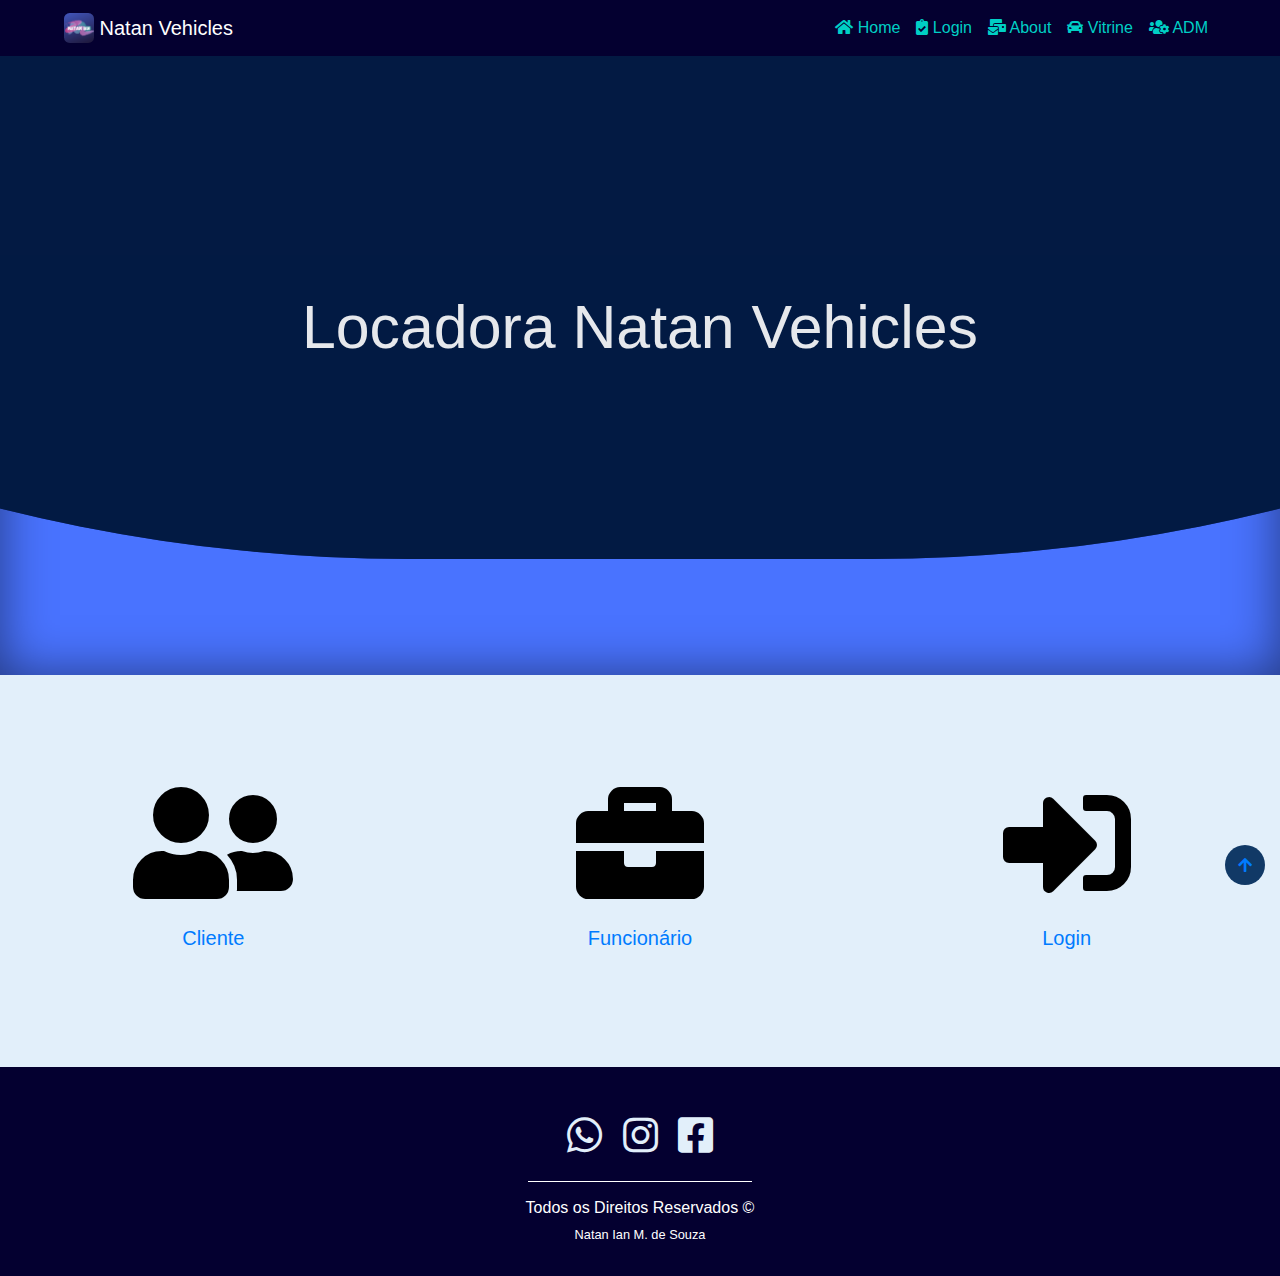
<file: index.html>
<!DOCTYPE html>
<html lang="en">

<head>
    <meta charset="UTF-8">
    <meta http-equiv="X-UA-Compatible" content="IE=edge">
    <meta name="viewport" content="width=device-width, initial-scale=1.0">
    <link rel="stylesheet" href="css/bootstrap.css">
    <link rel="stylesheet" href="libs/icons/css/all.css">
    <link rel="stylesheet" href="css/style.css">
    <title>Locadora</title>
</head>

<body>

    <nav class="navbar navbar-expand-lg navbar-dark bg-menu bg-dark fixed-top">
        <a href="index.html" class="navbar-brand text-white ml-5" id="nome"><img id="logo" src="imagens/Logo_natan_ian_azul.png" width="30" height="30" class="d-inline-block align-top "> Natan Vehicles</a>
        <button class="navbar-toggler" data-target="#my-nav" data-toggle="collapse" aria-controls="my-nav" aria-expanded="false" aria-label="Toggle navigation">
            <span class="navbar-toggler-icon"></span>
        </button>

        <div id="my-nav" class="collapse navbar-collapse mr-5">
            <ul class="navbar-nav ml-auto ">
                <li class="nav-item active">
                    <a class="nav-link bg-link " href="index.html" id="li1"><i class="fas fa-home"></i> Home<span class="sr-only"></span></a>
                </li>
                <li class="nav-item active">
                    <a class="nav-link bg-link" href="Login" id="li2"><i class="fas fa-clipboard-check"></i> Login<span class="sr-only"></span></a>
                </li>
                <li class="nav-item active">
                    <a class="nav-link bg-link" href="About" id="li3"><i class="fas fa-mail-bulk"></i> About<span class="sr-only"></span></a>
                </li>
                <li class="nav-item active">
                    <a class="nav-link bg-link" href="vitrine.php" id="li3"><i class="fas fa-car"></i> Vitrine<span class="sr-only"></span></a>
                </li>
                <li class="nav-item active">
                    <a class="nav-link bg-link" href="adm.php" id="li3"><i class="fas fa-users-cog"></i> ADM<span class="sr-only"></span></a>
                </li>
            </ul>
        </div>

    </nav>

    <section class="hero">
        <div class="content">
            <h2> Locadora Natan Vehicles</h2>
        </div>
        <div class="waves"></div>
    </section>

    <div class="container-fluid">
        <div class="row justify-content-center mt-4">
            <div class="col-12 col-sm-6 col-md-4 mt-5 ">
                <a href="cliente_formulario.html">
                    <i class="fas fa-user-friends fa-8x" id="i1"></i>
                    <h5 class="text-center">Cliente</h5>
                </a>
            </div>
            <div class="col-12 col-sm-6 col-md-4 mt-5">
                <a href="func_formulario.html">
                    <i class="fas fa-briefcase fa-8x" id="i2"></i>
                    <h5 class="text-center">Funcionário</h5>
                </a>
            </div>
            <div class="col-12 col-sm-6 col-md-4 mt-5">
                <a href="Login" class="li2">
                    <i class="fas fa-sign-in-alt fa-8x" id="i3"></i>
                    <h5 class="text-center">Login</h5>
                </a>
            </div>
        </div><br><br>
    </div>


    <div class="modal fade" id="modal-info" role="dialog" aria-labelledby="information" aria-hidden="true">
        <div class="modal-dialog modal-dialog-centered modal-lg" role="document">
            <div class="modal-content">
                <div class="modal-header">
                    <h2 class="modal-title">Título da Modal</h2> <br><br>
                    <button type="button" class="close" data-dismiss="modal" aria-label="Fechar">
                        <span aria-hidden="true">&times;</span>
                    </button>
                </div>
                <div class="modal-body">
                    <p>Lorem ipsum dolor sit amet consectetur adipisicing elit. Natus voluptates temporibus at deleniti nam dolorem voluptatem perspiciatis nostrum ipsa iusto? Perspiciatis vel deserunt error dolores reiciendis cumque necessitatibus? Modi,
                        molestias?
                    </p>
                </div>
                <div class="modal-footer">
                    <button type="button" class="btn btn-dark" data-dismiss="modal">Fechar</button>
                </div>
            </div>

        </div>
    </div>

    <div class="container-fluid bg-rodape">
        <div class="row justify-content-center mt-5">
            <div class="col-12 col-sm-12 col-md-12 mt-5 mb-2 text-center">
                <a href="https://api.whatsapp.com/send?phone=5514996553882" target="about_blank"><i class="fab fa-whatsapp mr-2 ml-2" id="iroda1"></i></i></a>
                <a href="https://www.instagram.com/natan_iansouza/" target="about_blank"><i class="fab fa-instagram mr-2 ml-2" id="iroda2"></i></a>
                <a href="https://www.facebook.com/natanian.massondesouza.9/" target="about_blank"><i class="fab fa-facebook-square mr-2 ml-2" id="iroda3"></i></a>
            </div>
            <div class="col-12 col-sm-12 col-md-12 text-center mb-3">
                <hr style="width: 14rem;">
                <h6 class="text-white">Todos os Direitos Reservados &copy</h6>
                <p class="text-white" style="font-size: 0.8rem;">Natan Ian M. de Souza</p>

            </div>
        </div>
    </div>

    <a href="#" class="back-to-top d-flex align-items-center justify-content-center active" id="backtotop"><i class="fas fa-arrow-up"></i></a>

    <script src="js/jquery-3.6.0.js"></script>
    <script src="js/bootstrap.js"></script>
    <script src="js/modal.js"></script>
    <script src="js/scroll.js"></script>
</body>

</html>
</file>
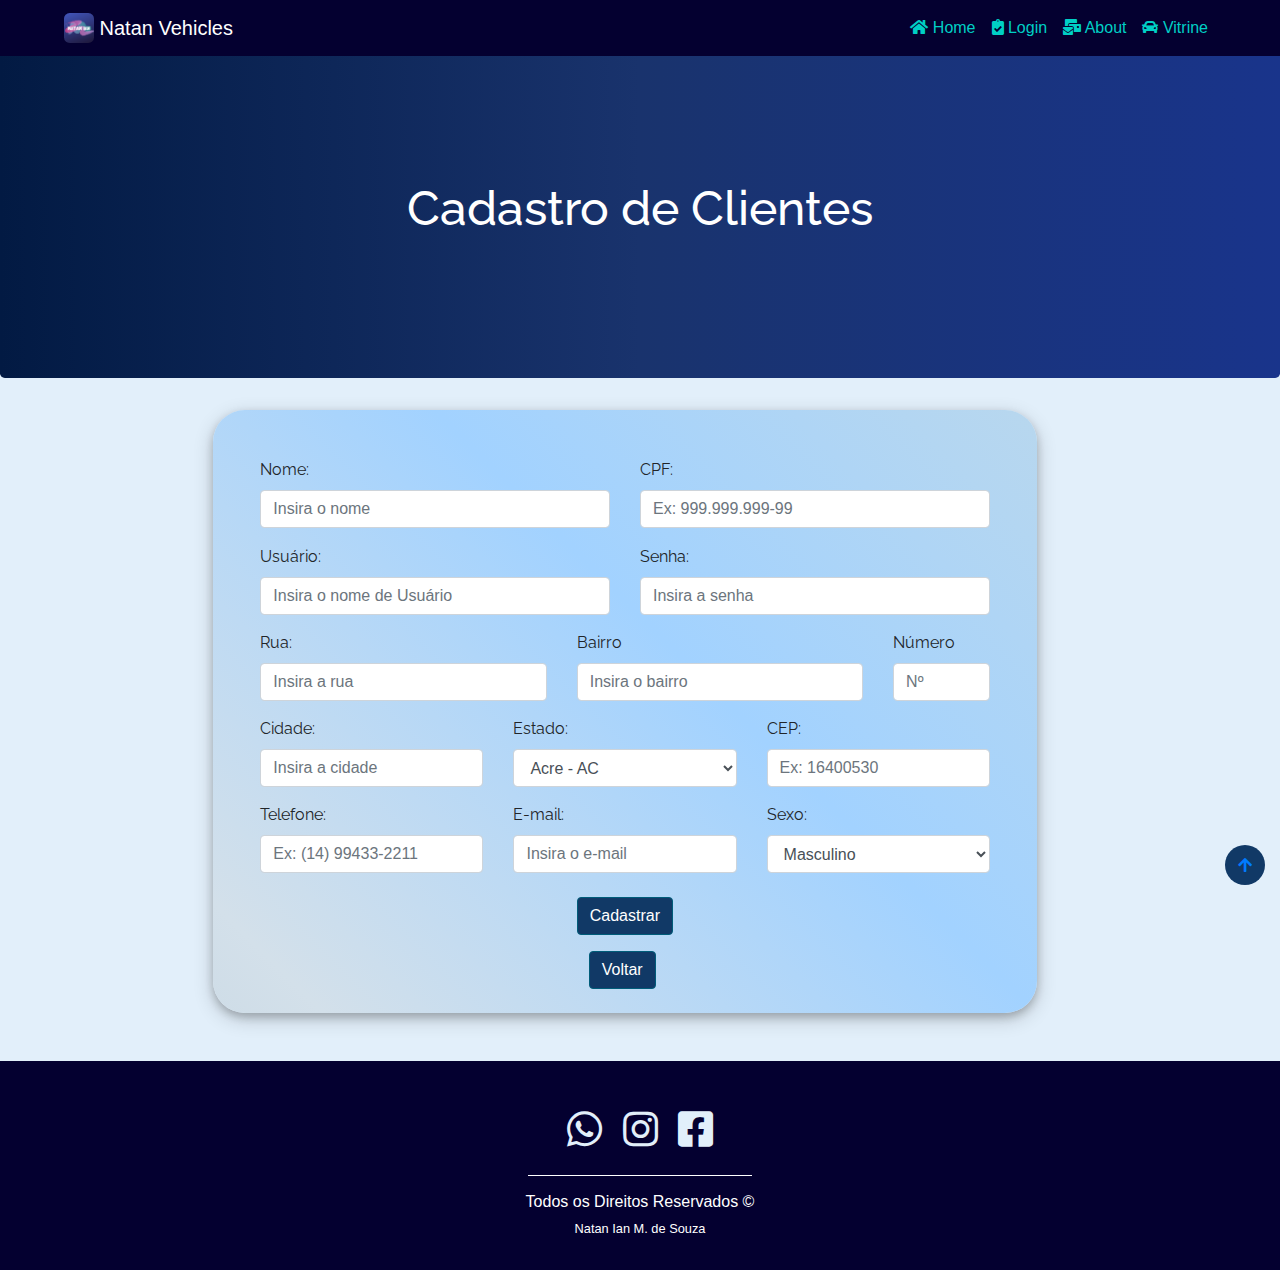
<file: cliente_formulario.html>
<!DOCTYPE html>
<html lang="en">

<head>
    <meta charset="UTF-8">
    <meta http-equiv="X-UA-Compatible" content="IE=edge">
    <meta name="viewport" content="width=device-width, initial-scale=1.0">
    <link rel="stylesheet" href="css/bootstrap.css">
    <link rel="stylesheet" href="libs/icons/css/all.css">
    <link rel="stylesheet" href="css/style.css">
    <title>Cliente - Formulário</title>
</head>

<body>

    <nav class="navbar navbar-expand-lg navbar-dark bg-menu bg-dark fixed-top">
        <a href="index.html" class="navbar-brand text-white ml-5" id="nome"><img id="logo" src="imagens/Logo_natan_ian_azul.png" width="30" height="30" class="d-inline-block align-top "> Natan Vehicles</a>
        <button class="navbar-toggler" data-target="#my-nav" data-toggle="collapse" aria-controls="my-nav" aria-expanded="false" aria-label="Toggle navigation">
            <span class="navbar-toggler-icon"></span>
        </button>

        <div id="my-nav" class="collapse navbar-collapse mr-5">
            <ul class="navbar-nav ml-auto ">
                <li class="nav-item active">
                    <a class="nav-link bg-link" href="index.html" id="li1"><i class="fas fa-home"></i> Home<span class="sr-only"></span></a>
                </li>
                <li class="nav-item active">
                    <a class="nav-link bg-link li2" href="Login" id="li2"><i class="fas fa-clipboard-check"></i> Login<span class="sr-only"></span></a>
                </li>
                <li class="nav-item active">
                    <a class="nav-link bg-link li3" href="About" id="li3"><i class="fas fa-mail-bulk"></i> About<span class="sr-only"></span></a>
                </li>
                <li class="nav-item active">
                    <a class="nav-link bg-link" href="vitrine.php" id="li3"><i class="fas fa-car"></i> Vitrine<span class="sr-only"></span></a>
                </li>
            </ul>
        </div>

    </nav>

    <div class="jumbotron gradient">
        <h1 class="titles mt-5">Cadastro de Clientes</h1>
    </div>

    <div class="container-fluid">
        <div class="row justify-content-center">
            <div class="col-12 col-sm-12 col-md-8">
                <div class="row bg-backform">
                    <div class="col-12 col-sm-12 col-md-12 mt-5">
                        <form action="inserirCliente.php" method="POST" class="form-horizontal">

                            <div class="row">
                                <div class="col-12 col-sm-12 col-md-6">
                                    <div class="form-group row">
                                        <div class="col-md-12 ">
                                            <label class="control-label">Nome:</label>
                                            <input type="text" class="form-control" name="nomeCliente" placeholder="Insira o nome">
                                        </div>
                                    </div>
                                </div>
                                <div class="col-12 col-sm-12 col-md-6">
                                    <div class="form-group row">
                                        <div class="col-md-12">
                                            <label class="control-label">CPF:</label>
                                            <input type="text" class="form-control" name="cpfCliente" placeholder="Ex: 999.999.999-99">
                                        </div>
                                    </div>
                                </div>
                            </div>

                            <div class="row">
                                <div class="col-12 col-sm-12 col-md-6">
                                </div>
                                <div class="col-12 col-sm-12 col-md-6">
                                </div>
                            </div>


                            <div class="row">
                                <div class="col-12 col-sm-12 col-md-6">
                                    <div class="form-group row">
                                        <div class="col-md-12">
                                            <label class="control-label">Usuário:</label>
                                            <input type="text" class="form-control" name="userCliente" placeholder="Insira o nome de Usuário">
                                        </div>
                                    </div>
                                </div>
                                <div class="col-12 col-sm-12 col-md-6">
                                    <div class="form-group row">
                                        <div class="col-md-12">
                                            <label class="control-label">Senha:</label>
                                            <input type="password" class="form-control" name="senhaCliente" placeholder="Insira a senha">
                                        </div>
                                    </div>
                                </div>
                            </div>


                            <div class="row">
                                <div class="col-12 col-sm-12 col-md-5">
                                    <div class="form-group row">
                                        <div class="col-md-12">
                                            <label class="control-label">Rua:</label>
                                            <input type="text" class="form-control" name="ruaCliente" placeholder="Insira a rua">
                                        </div>
                                    </div>
                                </div>
                                <div class="col-12 col-sm-12 col-md-5">
                                    <div class="form-group row">
                                        <div class="col-md-12">
                                            <label class="control-label">Bairro</label>
                                            <input type="text" class="form-control" name="bairroCliente" placeholder="Insira o bairro">
                                        </div>
                                    </div>
                                </div>
                                <div class="col-12 col-sm-12 col-md-2">
                                    <div class="form-group row">
                                        <div class="col-md-12">
                                            <label class="control-label">Número</label>
                                            <input type="number" class="form-control" name="numeroCliente" placeholder="Nº">
                                        </div>
                                    </div>
                                </div>
                            </div>


                            <div class="row">
                                <div class="col-12 col-sm-12 col-md-4">
                                    <div class="form-group row">
                                        <div class="col-md-12">
                                            <label class="control-label">Cidade:</label>
                                            <input type="text" class="form-control" name="cidadeCliente" placeholder="Insira a cidade">
                                        </div>
                                    </div>
                                </div>
                                <div class="col-12 col-sm-12 col-md-4">
                                    <div class="form-group row">
                                        <div class="col-md-12">
                                            <label class="control-label">Estado:</label>
                                            <select class="form-control" name="estadoCliente" id="select-cliente">
                                                    <option value="Acre - AC">Acre - AC</option>
                                                    <option value="Alagoas - AL">Alagoas - AL</option>
                                                    <option value="Amapá - AP">Amapá - AP</option>
                                                    <option value="Amazonas - AM">Amazonas - AM</option>
                                                    <option value="Bahia - BA">Bahia - BA</option>
                                                    <option value="Ceará - CE">Ceará - CE</option>
                                                    <option value="Distrito Federal - DF">Distrito Federal - DF</option>
                                                    <option value="Espírito Santo - ES">Espírito Santo - ES</option>
                                                    <option value="Goiás - GO">Goiás - GO</option>
                                                    <option value="Maranhão - MA">Maranhão - MA</option>
                                                    <option value="Mato Grosso - MT">Mato Grosso - MT</option>
                                                    <option value="Mato Grosso do Sul - MS">Mato Grosso do Sul - MS</option>
                                                    <option value="Minas Gerais - MG">Minas Gerais - MG</option>
                                                    <option value="Pará - PA">Pará - PA</option>
                                                    <option value="Paraíba - PB">Paraíba - PB</option>
                                                    <option value="Paraná - PR">Paraná - PR</option>
                                                    <option value="Pernambuco - PE">Pernambuco - PE</option>
                                                    <option value="Piauí - PI">Piauí - PI</option>
                                                    <option value="Rio de Janeiro - RJ">Rio de Janeiro - RJ</option>
                                                    <option value="Rio Grande do Norte - RN">Rio Grande do Norte - RN</option>
                                                    <option value="Rio Grande do Sul - RS">Rio Grande do Sul - RS</option>
                                                    <option value="Rondônia - RO">Rondônia - RO</option>
                                                    <option value="Roraima - RR">Roraima - RR</option>
                                                    <option value="Santa Catarina - SC">Santa Catarina - SC</option>
                                                    <option value="São Paulo - SP">São Paulo - SP</option>
                                                    <option value="Sergipe - SE">Sergipe - SE</option>
                                                    <option value="Tocantins - TO">Tocantins - TO</option>
                                                </select>
                                        </div>
                                    </div>
                                </div>
                                <div class="col-12 col-sm-12 col-md-4">
                                    <div class="form-group row">
                                        <div class="col-md-12">
                                            <label class="control-label">CEP:</label>
                                            <input type="number" class="form-control" name="cepCliente" placeholder="Ex: 16400530">
                                        </div>
                                    </div>
                                </div>
                            </div>


                            <div class="row">
                                <div class="col-12 col-sm-12 col-md-4">
                                    <div class="form-group row">
                                        <div class="col-md-12">
                                            <label class="control-label">Telefone:</label>
                                            <input type="text" class="form-control" name="telefoneCliente" placeholder="Ex: (14) 99433-2211">
                                        </div>
                                    </div>
                                </div>
                                <div class="col-12 col-sm-12 col-md-4">
                                    <div class="form-group row">
                                        <div class="col-md-12">
                                            <label class="control-label">E-mail:</label>
                                            <input type="text" class="form-control" name="emailCliente" placeholder="Insira o e-mail">
                                        </div>
                                    </div>
                                </div>
                                <div class="col-12 col-sm-12 col-md-4">
                                    <div class="form-group row">
                                        <div class="justify-content col-12 col-sm-12 col-md-12">
                                            <label class="control-label">Sexo:</label>
                                            <select class="form-control" id="inputSexoCliente" name="alternativaCliente">
                                                <option value="Masculino">Masculino</option>
                                                <option value="Feminino">Feminino</option>
                                            </select>
                                        </div>
                                    </div>
                                </div>
                            </div>


                            <div class="row justify-content-center mb-2">
                                <div class="col-12 col-sm-12 col-md-2 mt-2">
                                    <button class="btn btn-personal">Cadastrar</button>
                                </div>

                            </div>
                        </form>

                        <div class="row justify-content-center mb-4">
                            <div class="col-12 col-sm-12 col-md-2 ml-4">
                                <form action="index.html">
                                    <div class="row mt-2">
                                        <div class="col-12 col-sm-12 col-md-2 ">
                                            <button class="btn btn-personal">Voltar</button>
                                        </div>
                                    </div>
                                </form>
                            </div>
                        </div>

                    </div>
                </div>
            </div>
        </div>
    </div>


    <div class="modal fade" id="modal-info" role="dialog" aria-labelledby="information" aria-hidden="true">
        <div class="modal-dialog modal-dialog-centered modal-lg" role="document">
            <div class="modal-content">
                <div class="modal-header">
                    <h2 class="modal-title">Título da Modal</h2> <br><br>
                    <button type="button" class="close" data-dismiss="modal" aria-label="Fechar">
                        <span aria-hidden="true">&times;</span>
                    </button>
                </div>
                <div class="modal-body">
                    <p>Lorem ipsum dolor sit amet consectetur adipisicing elit. Natus voluptates temporibus at deleniti nam dolorem voluptatem perspiciatis nostrum ipsa iusto? Perspiciatis vel deserunt error dolores reiciendis cumque necessitatibus? Modi,
                        molestias?
                    </p>
                </div>
                <div class="modal-footer">
                    <button type="button" class="btn btn-dark" data-dismiss="modal">Fechar</button>
                </div>
            </div>

        </div>
    </div>

    <div class="container-fluid bg-rodape">
        <div class="row justify-content-center mt-5">
            <div class="col-12 col-sm-12 col-md-12 mt-5 mb-2 text-center">
                <a href="https://api.whatsapp.com/send?phone=5514996553882" target="about_blank"><i class="fab fa-whatsapp mr-2 ml-2" id="iroda1"></i></i></a>
                <a href="https://www.instagram.com/natan_iansouza/" target="about_blank"><i class="fab fa-instagram mr-2 ml-2" id="iroda2"></i></a>
                <a href="https://www.facebook.com/natanian.massondesouza.9/" target="about_blank"><i class="fab fa-facebook-square mr-2 ml-2" id="iroda3"></i></a>
            </div>
            <div class="col-12 col-sm-12 col-md-12 text-center mb-3">
                <hr style="width: 14rem;">
                <h6 class="text-white">Todos os Direitos Reservados &copy</h6>
                <p class="text-white" style="font-size: 0.8rem;">Natan Ian M. de Souza</p>

            </div>
        </div>
    </div>

    <a href="#" class="back-to-top d-flex align-items-center justify-content-center active" id="backtotop"><i class="fas fa-arrow-up"></i></a>

    <script src="js/jquery-3.6.0.js"></script>
    <script src="js/bootstrap.js"></script>
    <script src="js/modal.js"></script>
    <script src="js/scroll.js"></script>
</body>

</html>
</file>
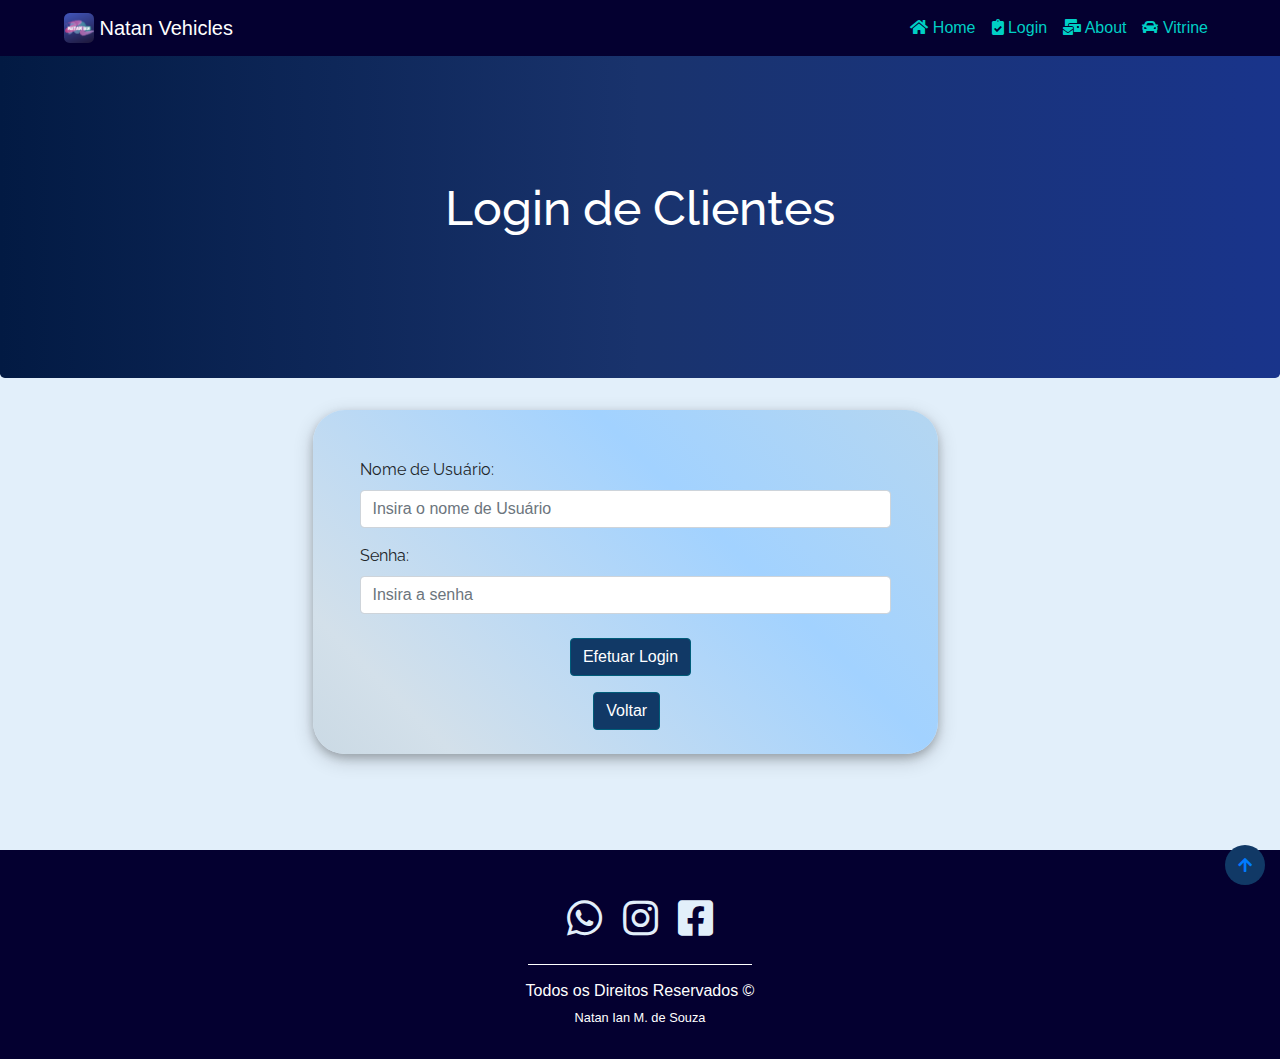
<file: cliente_login.html>
<!DOCTYPE html>
<html lang="en">

<head>
    <meta charset="UTF-8">
    <meta http-equiv="X-UA-Compatible" content="IE=edge">
    <meta name="viewport" content="width=device-width, initial-scale=1.0">
    <link rel="stylesheet" href="css/bootstrap.css">
    <link rel="stylesheet" href="libs/icons/css/all.css">
    <link rel="stylesheet" href="css/style.css">
    <title>Cliente - Login</title>
</head>

<body>

    <nav class="navbar navbar-expand-lg navbar-dark bg-menu bg-dark fixed-top">
        <a href="index.html" class="navbar-brand text-white ml-5" id="nome"><img id="logo" src="imagens/Logo_natan_ian_azul.png" width="30" height="30" class="d-inline-block align-top "> Natan Vehicles</a>
        <button class="navbar-toggler" data-target="#my-nav" data-toggle="collapse" aria-controls="my-nav" aria-expanded="false" aria-label="Toggle navigation">
            <span class="navbar-toggler-icon"></span>
        </button>

        <div id="my-nav" class="collapse navbar-collapse mr-5">
            <ul class="navbar-nav ml-auto ">
                <li class="nav-item active">
                    <a class="nav-link bg-link" href="index.html" id="li1"><i class="fas fa-home"></i> Home<span class="sr-only"></span></a>
                </li>
                <li class="nav-item active">
                    <a class="nav-link bg-link" href="Login" id="li2"><i class="fas fa-clipboard-check"></i> Login<span class="sr-only"></span></a>
                </li>
                <li class="nav-item active">
                    <a class="nav-link bg-link" href="About" id="li3"><i class="fas fa-mail-bulk"></i> About<span class="sr-only"></span></a>
                </li>
                <li class="nav-item active">
                    <a class="nav-link bg-link" href="vitrine.php" id="li3"><i class="fas fa-car"></i> Vitrine<span class="sr-only"></span></a>
                </li>
            </ul>
        </div>

    </nav>

    <div class="jumbotron gradient">
        <h1 class="titles mt-5">Login de Clientes</h1>
    </div>

    <div class="row justify-content-center">
        <div class="col-12 col-sm-12 col-md-6 ">
            <div class="row  bg-backform">
                <div class="col-12 col-sm-12 col-md-12 mt-5">
                    <form action="loginCliente.php" method="POST" class="form-horizontal">

                        <div class="form-group row">
                            <div class="col-md-12">
                                <label class="control-label">Nome de Usuário:</label>
                                <input type="text" class="form-control" name="userCliente2" placeholder="Insira o nome de Usuário">
                            </div>
                        </div>

                        <div class="form-group row">
                            <div class="col-md-12">
                                <label class="control-label">Senha:</label>
                                <input type="password" class="form-control" name="senhaCliente2" placeholder="Insira a senha">
                            </div>
                        </div>
                        <div class="row justify-content-center mt-4 mb-2">
                            <div class="col-12 col-sm-12 col-md-3 ">
                                <button class="btn btn-personal">Efetuar Login</button>
                            </div>
                        </div>

                    </form>

                    <div class="row justify-content-center mb-4">
                        <div class="col-12 col-sm-12 col-md-2">
                            <form action="index.html">
                                <div class="row mt-2">
                                    <div class="col-12 col-sm-12 col-md-2 ">
                                        <button class="btn btn-personal">Voltar</button>
                                    </div>
                                </div>
                            </form>
                        </div>
                    </div>
                </div>
            </div>
        </div>
    </div> <br><br>

    <div class="modal fade" id="modal-info" role="dialog" aria-labelledby="information" aria-hidden="true">
        <div class="modal-dialog modal-dialog-centered modal-lg" role="document">
            <div class="modal-content">
                <div class="modal-header">
                    <h2 class="modal-title">Título da Modal</h2> <br><br>
                    <button type="button" class="close" data-dismiss="modal" aria-label="Fechar">
                        <span aria-hidden="true">&times;</span>
                    </button>
                </div>
                <div class="modal-body">
                    <p>Lorem ipsum dolor sit amet consectetur adipisicing elit. Natus voluptates temporibus at deleniti nam dolorem voluptatem perspiciatis nostrum ipsa iusto? Perspiciatis vel deserunt error dolores reiciendis cumque necessitatibus? Modi,
                        molestias?
                    </p>
                </div>
                <div class="modal-footer">
                    <button type="button" class="btn btn-dark" data-dismiss="modal">Fechar</button>
                </div>
            </div>

        </div>
    </div>

    <div class="container-fluid bg-rodape">
        <div class="row justify-content-center mt-5">
            <div class="col-12 col-sm-12 col-md-12 mt-5 mb-2 text-center">
                <a href="https://api.whatsapp.com/send?phone=5514996553882" target="about_blank"><i class="fab fa-whatsapp mr-2 ml-2" id="iroda1"></i></i></a>
                <a href="https://www.instagram.com/natan_iansouza/" target="about_blank"><i class="fab fa-instagram mr-2 ml-2" id="iroda2"></i></a>
                <a href="https://www.facebook.com/natanian.massondesouza.9/" target="about_blank"><i class="fab fa-facebook-square mr-2 ml-2" id="iroda3"></i></a>
            </div>
            <div class="col-12 col-sm-12 col-md-12 text-center mb-3">
                <hr style="width: 14rem;">
                <h6 class="text-white">Todos os Direitos Reservados &copy</h6>
                <p class="text-white" style="font-size: 0.8rem;">Natan Ian M. de Souza</p>

            </div>
        </div>
    </div>

    <a href="#" class="back-to-top d-flex align-items-center justify-content-center active" id="backtotop"><i class="fas fa-arrow-up"></i></a>

    <script src="js/jquery-3.6.0.js"></script>
    <script src="js/bootstrap.js"></script>
    <script src="js/modal.js"></script>
    <script src="js/scroll.js"></script>
</body>

</html>
</file>
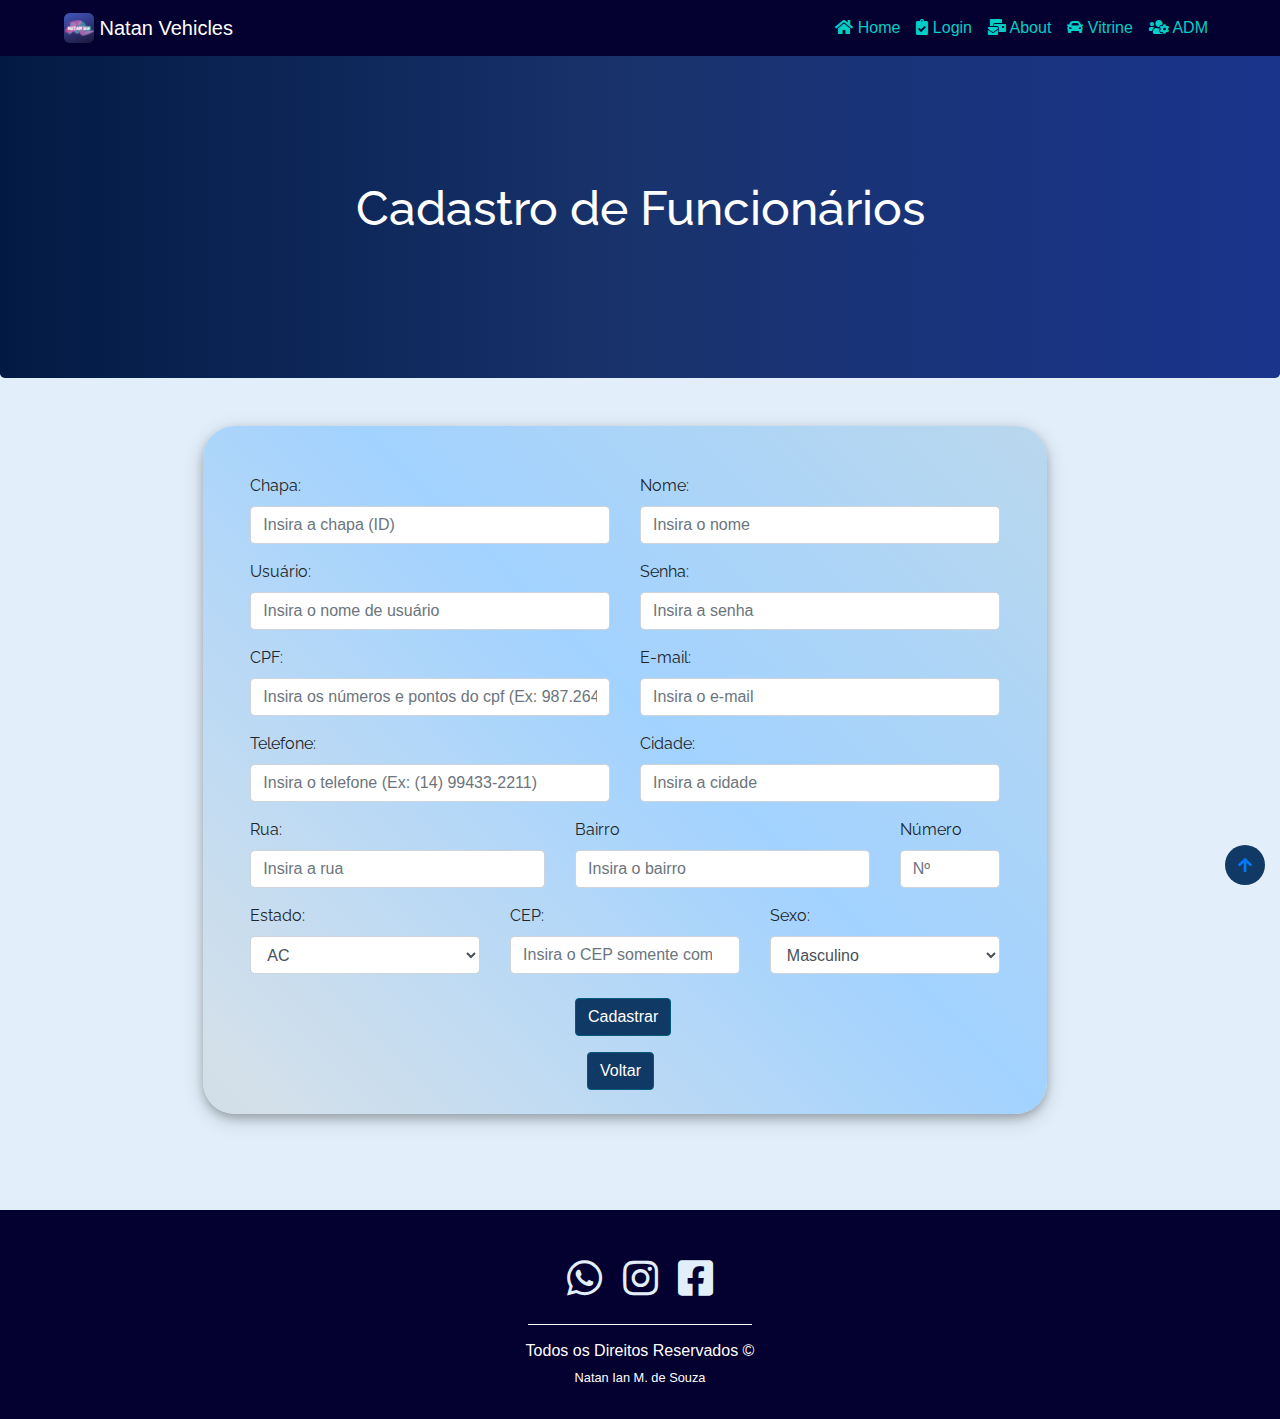
<file: func_formulario.html>
<!DOCTYPE html>
<html lang="en">

<head>
    <meta charset="UTF-8">
    <meta http-equiv="X-UA-Compatible" content="IE=edge">
    <meta name="viewport" content="width=device-width, initial-scale=1.0">
    <link rel="stylesheet" href="css/bootstrap.css">
    <link rel="stylesheet" href="libs/icons/css/all.css">
    <link rel="stylesheet" href="css/style.css">
    <title>Funcionário - Formulário</title>
</head>

<body>
    <nav class="navbar navbar-expand-lg navbar-dark bg-menu bg-dark fixed-top">
        <a href="index.html" class="navbar-brand text-white ml-5" id="nome"><img id="logo" src="imagens/Logo_natan_ian_azul.png" width="30" height="30" class="d-inline-block align-top "> Natan Vehicles</a>
        <button class="navbar-toggler" data-target="#my-nav" data-toggle="collapse" aria-controls="my-nav" aria-expanded="false" aria-label="Toggle navigation">
            <span class="navbar-toggler-icon"></span>
        </button>

        <div id="my-nav" class="collapse navbar-collapse mr-5">
            <ul class="navbar-nav ml-auto ">
                <li class="nav-item active">
                    <a class="nav-link bg-link" href="index.html" id="li1"><i class="fas fa-home"></i> Home<span class="sr-only"></span></a>
                </li>
                <li class="nav-item active">
                    <a class="nav-link bg-link" href="Login" id="li2"><i class="fas fa-clipboard-check"></i> Login<span class="sr-only"></span></a>
                </li>
                <li class="nav-item active">
                    <a class="nav-link bg-link" href="About" id="li3"><i class="fas fa-mail-bulk"></i> About<span class="sr-only"></span></a>
                </li>
                <li class="nav-item active">
                    <a class="nav-link bg-link" href="vitrine.php" id="li3"><i class="fas fa-car"></i> Vitrine<span class="sr-only"></span></a>
                </li>
                <li class="nav-item active">
                    <a class="nav-link bg-link" href="adm.php" id="li3"><i class="fas fa-users-cog"></i> ADM<span class="sr-only"></span></a>
                </li>
            </ul>
        </div>

    </nav>

    <div class="jumbotron gradient">
        <h1 class="titles mt-5">Cadastro de Funcionários</h1>
    </div>

    <div class="row justify-content-center mt-5">
        <div class="col-12 col-sm-12 col-md-8 ">
            <div class="row  bg-backform">
                <div class="col-12 col-sm-12 col-md-12 mt-5">
                    <form action="inserirFunc.php" method="POST" class="form-horizontal">

                        <div class="row">
                            <div class="col-12 col-sm-12 col-md-6">
                                <div class="form-group row">
                                    <div class="col-md-12">
                                        <label class="control-label">Chapa:</label>
                                        <input type="text" class="form-control" name="chapa" placeholder="Insira a chapa (ID)">
                                    </div>
                                </div>
                            </div>
                            <div class="col-12 col-sm-12 col-md-6">
                                <div class="form-group row">
                                    <div class="col-md-12">
                                        <label class="control-label">Nome:</label>
                                        <input type="text" class="form-control" name="nomeFunc" placeholder="Insira o nome">
                                    </div>
                                </div>
                            </div>
                        </div>


                        <div class="row">
                            <div class="col-12 col-sm-12 col-md-6">
                                <div class="form-group row">
                                    <div class="col-md-12">
                                        <label class="control-label">Usuário:</label>
                                        <input type="text" class="form-control" name="userFunc" placeholder="Insira o nome de usuário">
                                    </div>
                                </div>
                            </div>
                            <div class="col-12 col-sm-12 col-md-6">
                                <div class="form-group row">
                                    <div class="col-md-12">
                                        <label class="control-label">Senha:</label>
                                        <input type="password" class="form-control" name="senhaFunc" placeholder="Insira a senha">
                                    </div>
                                </div>
                            </div>
                        </div>


                        <div class="row">
                            <div class="col-12 col-sm-12 col-md-6">
                                <div class="form-group row">
                                    <div class="col-md-12">
                                        <label class="control-label">CPF:</label>
                                        <input type="text" class="form-control" name="cpfFunc" placeholder="Insira os números e pontos do cpf (Ex: 987.264.536-21)">
                                    </div>
                                </div>
                            </div>
                            <div class="col-12 col-sm-12 col-md-6">
                                <div class="form-group row">
                                    <div class="col-md-12">
                                        <label class="control-label">E-mail:</label>
                                        <input type="text" class="form-control" name="emailFunc" placeholder="Insira o e-mail">
                                    </div>
                                </div>
                            </div>
                        </div>

                        <div class="row">
                            <div class="col-12 col-sm-12 col-md-6">
                                <div class="form-group row">
                                    <div class="col-md-12">
                                        <label class="control-label">Telefone:</label>
                                        <input type="text" class="form-control" name="telefoneFunc" placeholder="Insira o telefone (Ex: (14) 99433-2211)">
                                    </div>
                                </div>
                            </div>
                            <div class="col-12 col-sm-12 col-md-6">
                                <div class="form-group row">
                                    <div class="col-md-12">
                                        <label class="control-label">Cidade:</label>
                                        <input type="text" class="form-control" name="cidadeFunc" placeholder="Insira a cidade">
                                    </div>
                                </div>
                            </div>
                        </div>


                        <div class="row">
                            <div class="col-12 col-sm-12 col-md-5">
                                <div class="form-group row">
                                    <div class="col-md-12">
                                        <label class="control-label">Rua:</label>
                                        <input type="text" class="form-control" name="ruaFunc" placeholder="Insira a rua">
                                    </div>
                                </div>
                            </div>
                            <div class="col-12 col-sm-12 col-md-5">
                                <div class="form-group row">
                                    <div class="col-md-12">
                                        <label class="control-label">Bairro</label>
                                        <input type="text" class="form-control" name="bairroFunc" placeholder="Insira o bairro">
                                    </div>
                                </div>
                            </div>
                            <div class="col-12 col-sm-12 col-md-2">
                                <div class="form-group row">
                                    <div class="col-md-12">
                                        <label class="control-label">Número</label>
                                        <input type="number" class="form-control" name="numeroFunc" placeholder="Nº">
                                    </div>
                                </div>
                            </div>
                        </div>


                        <div class="row">
                            <div class="col-12 col-sm-12 col-md-4">
                                <div class="form-group row">
                                    <div class="col-md-12">
                                        <label class="control-label">Estado:</label>
                                        <select class="form-control" name="estadoFunc" id="select-func">
                                        <option value="Acre">AC</option>
                                        <option value="Alagoas - AL">AL</option>
                                        <option value="Amapá - AP">Amapá - AP</option>
                                        <option value="Amazonas - AM">Amazonas - AM</option>
                                        <option value="Bahia - BA">Bahia - BA</option>
                                        <option value="Ceará - CE">Ceará - CE</option>
                                        <option value="Distrito Federal - DF">Distrito Federal - DF</option>
                                        <option value="Espírito Santo - ES">Espírito Santo - ES</option>
                                        <option value="Goiás - GO">Goiás - GO</option>
                                        <option value="Maranhão - MA">Maranhão - MA</option>
                                        <option value="Mato Grosso - MT">Mato Grosso - MT</option>
                                        <option value="Mato Grosso do Sul - MS">Mato Grosso do Sul - MS</option>
                                        <option value="Minas Gerais - MG">Minas Gerais - MG</option>
                                        <option value="Pará - PA">Pará - PA</option>
                                        <option value="Paraíba - PB">Paraíba - PB</option>
                                        <option value="Paraná - PR">Paraná - PR</option>
                                        <option value="Pernambuco - PE">Pernambuco - PE</option>
                                        <option value="Piauí - PI">Piauí - PI</option>
                                        <option value="Rio de Janeiro - RJ">Rio de Janeiro - RJ</option>
                                        <option value="Rio Grande do Norte - RN">Rio Grande do Norte - RN</option>
                                        <option value="Rio Grande do Sul - RS">Rio Grande do Sul - RS</option>
                                        <option value="Rondônia - RO">Rondônia - RO</option>
                                        <option value="Roraima - RR">Roraima - RR</option>
                                        <option value="Santa Catarina - SC">Santa Catarina - SC</option>
                                        <option value="São Paulo - SP">São Paulo - SP</option>
                                        <option value="Sergipe - SE">Sergipe - SE</option>
                                        <option value="Tocantins - TO">Tocantins - TO</option>
                                            </select>
                                    </div>
                                </div>
                            </div>
                            <div class="col-12 col-sm-12 col-md-4">
                                <div class="form-group row">
                                    <div class="col-md-12">
                                        <label class="control-label">CEP:</label>
                                        <input type="number" class="form-control" name="cepFunc" placeholder="Insira o CEP somente com numeros (Ex: 16400530)">
                                    </div>
                                </div>
                            </div>
                            <div class="col-12 col-sm-12 col-md-4">

                                <div class="form-group row">
                                    <div class="justify-content col-12 col-sm-12 col-md-12">
                                        <label class="control-label">Sexo:</label>
                                        <select class="form-control" id="inputSexoFunc" name="alternativaFunc">
                                                <option value="Masculino">Masculino</option>
                                                <option value="Feminino">Feminino</option>
                                            </select>
                                    </div>
                                </div>

                            </div>
                        </div>

                        <div class="row justify-content-center mb-2">
                            <div class="col-12 col-sm-12 col-md-2 mt-2">
                                <button class="btn btn-personal">Cadastrar</button>
                            </div>

                        </div>

                    </form>

                    <div class="row justify-content-center mb-4">
                        <div class="col-12 col-sm-12 col-md-2 ml-4">
                            <form action="index.html">
                                <div class="row mt-2">
                                    <div class="col-12 col-sm-12 col-md-2 ">
                                        <button class="btn btn-personal">Voltar</button>
                                    </div>
                                </div>
                            </form>
                        </div>
                    </div>
                </div>
            </div>
        </div>
    </div> <br><br>

    <div class="modal fade" id="modal-info" role="dialog" aria-labelledby="information" aria-hidden="true">
        <div class="modal-dialog modal-dialog-centered modal-lg" role="document">
            <div class="modal-content">
                <div class="modal-header">
                    <h2 class="modal-title">Título da Modal</h2> <br><br>
                    <button type="button" class="close" data-dismiss="modal" aria-label="Fechar">
                        <span aria-hidden="true">&times;</span>
                    </button>
                </div>
                <div class="modal-body">
                    <p>Lorem ipsum dolor sit amet consectetur adipisicing elit. Natus voluptates temporibus at deleniti nam dolorem voluptatem perspiciatis nostrum ipsa iusto? Perspiciatis vel deserunt error dolores reiciendis cumque necessitatibus? Modi,
                        molestias?
                    </p>
                </div>
                <div class="modal-footer">
                    <button type="button" class="btn btn-dark" data-dismiss="modal">Fechar</button>
                </div>
            </div>

        </div>
    </div>

    <div class="container-fluid bg-rodape">
        <div class="row justify-content-center mt-5">
            <div class="col-12 col-sm-12 col-md-12 mt-5 mb-2 text-center">
                <a href="https://api.whatsapp.com/send?phone=5514996553882" target="about_blank"><i class="fab fa-whatsapp mr-2 ml-2" id="iroda1"></i></i></a>
                <a href="https://www.instagram.com/natan_iansouza/" target="about_blank"><i class="fab fa-instagram mr-2 ml-2" id="iroda2"></i></a>
                <a href="https://www.facebook.com/natanian.massondesouza.9/" target="about_blank"><i class="fab fa-facebook-square mr-2 ml-2" id="iroda3"></i></a>
            </div>
            <div class="col-12 col-sm-12 col-md-12 text-center mb-3">
                <hr style="width: 14rem;">
                <h6 class="text-white">Todos os Direitos Reservados &copy</h6>
                <p class="text-white" style="font-size: 0.8rem;">Natan Ian M. de Souza</p>

            </div>
        </div>
    </div>

    <a href="#" class="back-to-top d-flex align-items-center justify-content-center active" id="backtotop"><i class="fas fa-arrow-up"></i></a>

    <script src="js/jquery-3.6.0.js"></script>
    <script src="js/bootstrap.js"></script>
    <script src="js/modal.js"></script>
    <script src="js/scroll.js"></script>
</body>

</html>
</file>
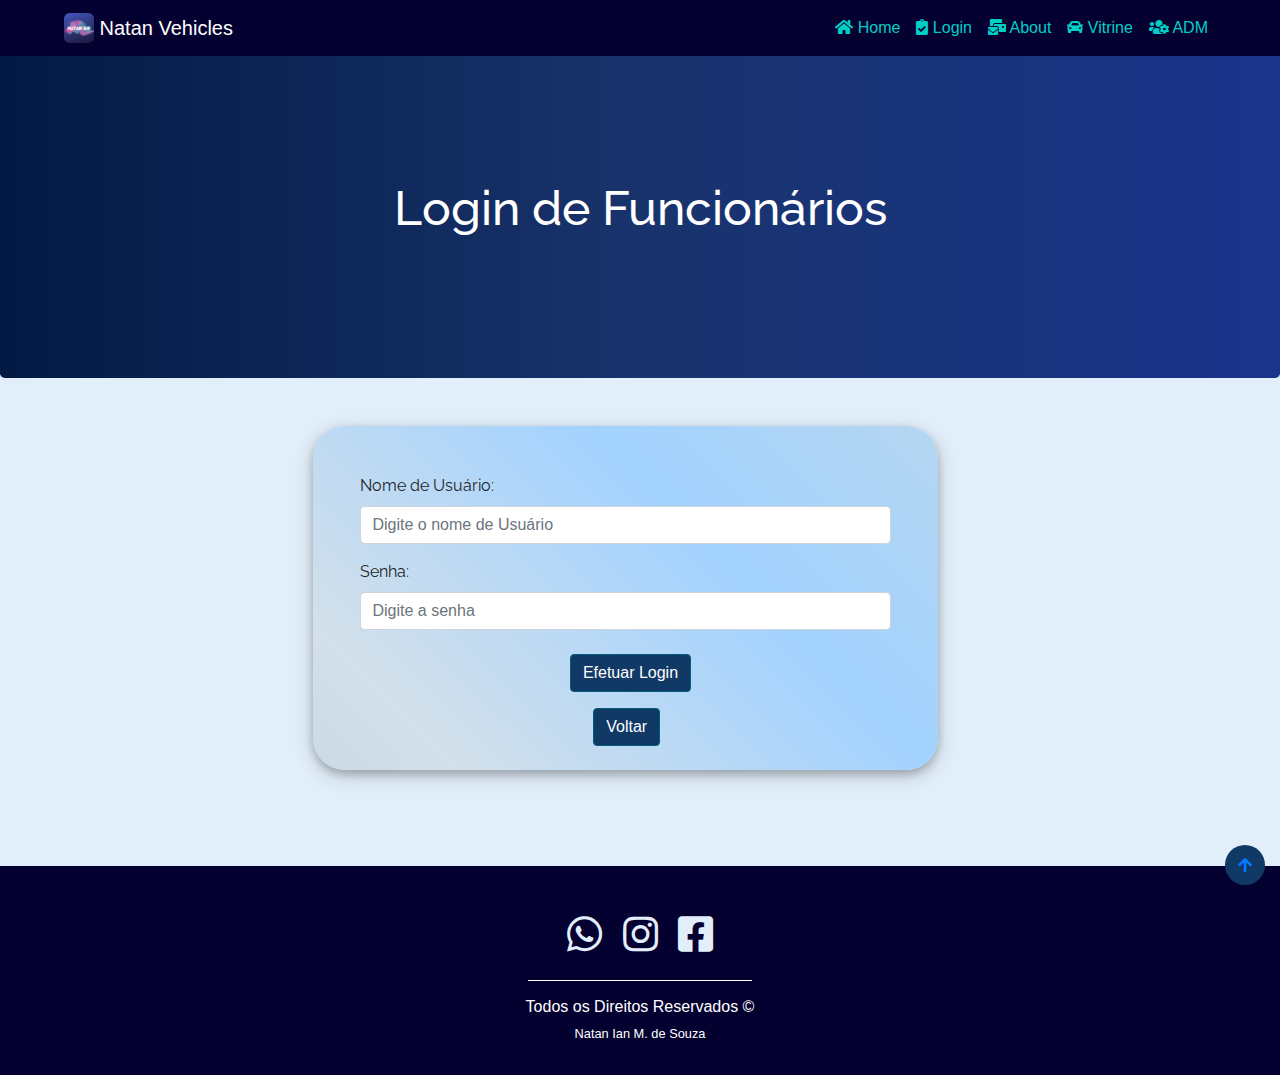
<file: func_login.html>
<!DOCTYPE html>
<html lang="en">

<head>
    <meta charset="UTF-8">
    <meta http-equiv="X-UA-Compatible" content="IE=edge">
    <meta name="viewport" content="width=device-width, initial-scale=1.0">
    <link rel="stylesheet" href="css/bootstrap.css">
    <link rel="stylesheet" href="libs/icons/css/all.css">
    <link rel="stylesheet" href="css/style.css">
    <title>Funcionário - Login</title>
</head>

<body>
    <nav class="navbar navbar-expand-lg navbar-dark bg-menu bg-dark fixed-top">
        <a href="index.html" class="navbar-brand text-white ml-5" id="nome"><img id="logo" src="imagens/Logo_natan_ian_azul.png" width="30" height="30" class="d-inline-block align-top "> Natan Vehicles</a>
        <button class="navbar-toggler" data-target="#my-nav" data-toggle="collapse" aria-controls="my-nav" aria-expanded="false" aria-label="Toggle navigation">
            <span class="navbar-toggler-icon"></span>
        </button>

        <div id="my-nav" class="collapse navbar-collapse mr-5">
            <ul class="navbar-nav ml-auto ">
                <li class="nav-item active">
                    <a class="nav-link bg-link" href="index.html" id="li1"><i class="fas fa-home"></i> Home<span class="sr-only"></span></a>
                </li>
                <li class="nav-item active">
                    <a class="nav-link bg-link" href="Login" id="li2"><i class="fas fa-clipboard-check"></i> Login<span class="sr-only"></span></a>
                </li>
                <li class="nav-item active">
                    <a class="nav-link bg-link" href="About" id="li3"><i class="fas fa-mail-bulk"></i> About<span class="sr-only"></span></a>
                </li>
                <li class="nav-item active">
                    <a class="nav-link bg-link" href="vitrine.php" id="li3"><i class="fas fa-car"></i> Vitrine<span class="sr-only"></span></a>
                </li>
                <li class="nav-item active">
                    <a class="nav-link bg-link" href="adm.php" id="li3"><i class="fas fa-users-cog"></i> ADM<span class="sr-only"></span></a>
                </li>
            </ul>
        </div>

    </nav>

    <div class="jumbotron gradient">
        <h1 class="titles mt-5">Login de Funcionários</h1>
    </div>

    <div class="row justify-content-center mt-5">
        <div class="col-12 col-sm-12 col-md-6  ">
            <div class="row bg-backform">
                <div class="col-12 col-sm-12 col-md-12 mt-5">
                    <form action="loginFunc.php" method="POST" class="form-horizontal">

                        <div class="form-group row">
                            <div class="col-md-12">
                                <label class="control-label">Nome de Usuário:</label>
                                <input type="text" class="form-control" name="userFunc2" placeholder="Digite o nome de Usuário">
                            </div>
                        </div>

                        <div class="form-group row">
                            <div class="col-md-12">
                                <label class="control-label">Senha:</label>
                                <input type="password" class="form-control" name="senhaFunc2" placeholder="Digite a senha">
                            </div>
                        </div>
                        <div class="row justify-content-center mt-4 mb-2">
                            <div class="col-12 col-sm-12 col-md-3 ">
                                <button class="btn btn-personal">Efetuar Login</button>
                            </div>
                        </div>
                    </form>

                    <div class="row justify-content-center mb-4">
                        <div class="col-12 col-sm-12 col-md-2">
                            <form action="index.html">
                                <div class="row mt-2">
                                    <div class="col-12 col-sm-12 col-md-2 ">
                                        <button class="btn btn-personal">Voltar</button>
                                    </div>
                                </div>
                            </form>
                        </div>
                    </div>
                </div>
            </div>
        </div>
    </div> <br><br>

    <div class="modal fade" id="modal-info" role="dialog" aria-labelledby="information" aria-hidden="true">
        <div class="modal-dialog modal-dialog-centered modal-lg" role="document">
            <div class="modal-content">
                <div class="modal-header">
                    <h2 class="modal-title">Título da Modal</h2> <br><br>
                    <button type="button" class="close" data-dismiss="modal" aria-label="Fechar">
                        <span aria-hidden="true">&times;</span>
                    </button>
                </div>
                <div class="modal-body">
                    <p>Lorem ipsum dolor sit amet consectetur adipisicing elit. Natus voluptates temporibus at deleniti nam dolorem voluptatem perspiciatis nostrum ipsa iusto? Perspiciatis vel deserunt error dolores reiciendis cumque necessitatibus? Modi,
                        molestias?
                    </p>
                </div>
                <div class="modal-footer">
                    <button type="button" class="btn btn-dark" data-dismiss="modal">Fechar</button>
                </div>
            </div>

        </div>
    </div>

    <div class="container-fluid bg-rodape">
        <div class="row justify-content-center mt-5">
            <div class="col-12 col-sm-12 col-md-12 mt-5 mb-2 text-center">
                <a href="https://api.whatsapp.com/send?phone=5514996553882" target="about_blank"><i class="fab fa-whatsapp mr-2 ml-2" id="iroda1"></i></i></a>
                <a href="https://www.instagram.com/natan_iansouza/" target="about_blank"><i class="fab fa-instagram mr-2 ml-2" id="iroda2"></i></a>
                <a href="https://www.facebook.com/natanian.massondesouza.9/" target="about_blank"><i class="fab fa-facebook-square mr-2 ml-2" id="iroda3"></i></a>
            </div>
            <div class="col-12 col-sm-12 col-md-12 text-center mb-3">
                <hr style="width: 14rem;">
                <h6 class="text-white">Todos os Direitos Reservados &copy</h6>
                <p class="text-white" style="font-size: 0.8rem;">Natan Ian M. de Souza</p>

            </div>
        </div>
    </div>

    <a href="#" class="back-to-top d-flex align-items-center justify-content-center active" id="backtotop"><i class="fas fa-arrow-up"></i></a>

    <script src="js/jquery-3.6.0.js"></script>
    <script src="js/bootstrap.js"></script>
    <script src="js/modal.js"></script>
    <script src="js/scroll.js"></script>
</body>

</html>
</file>
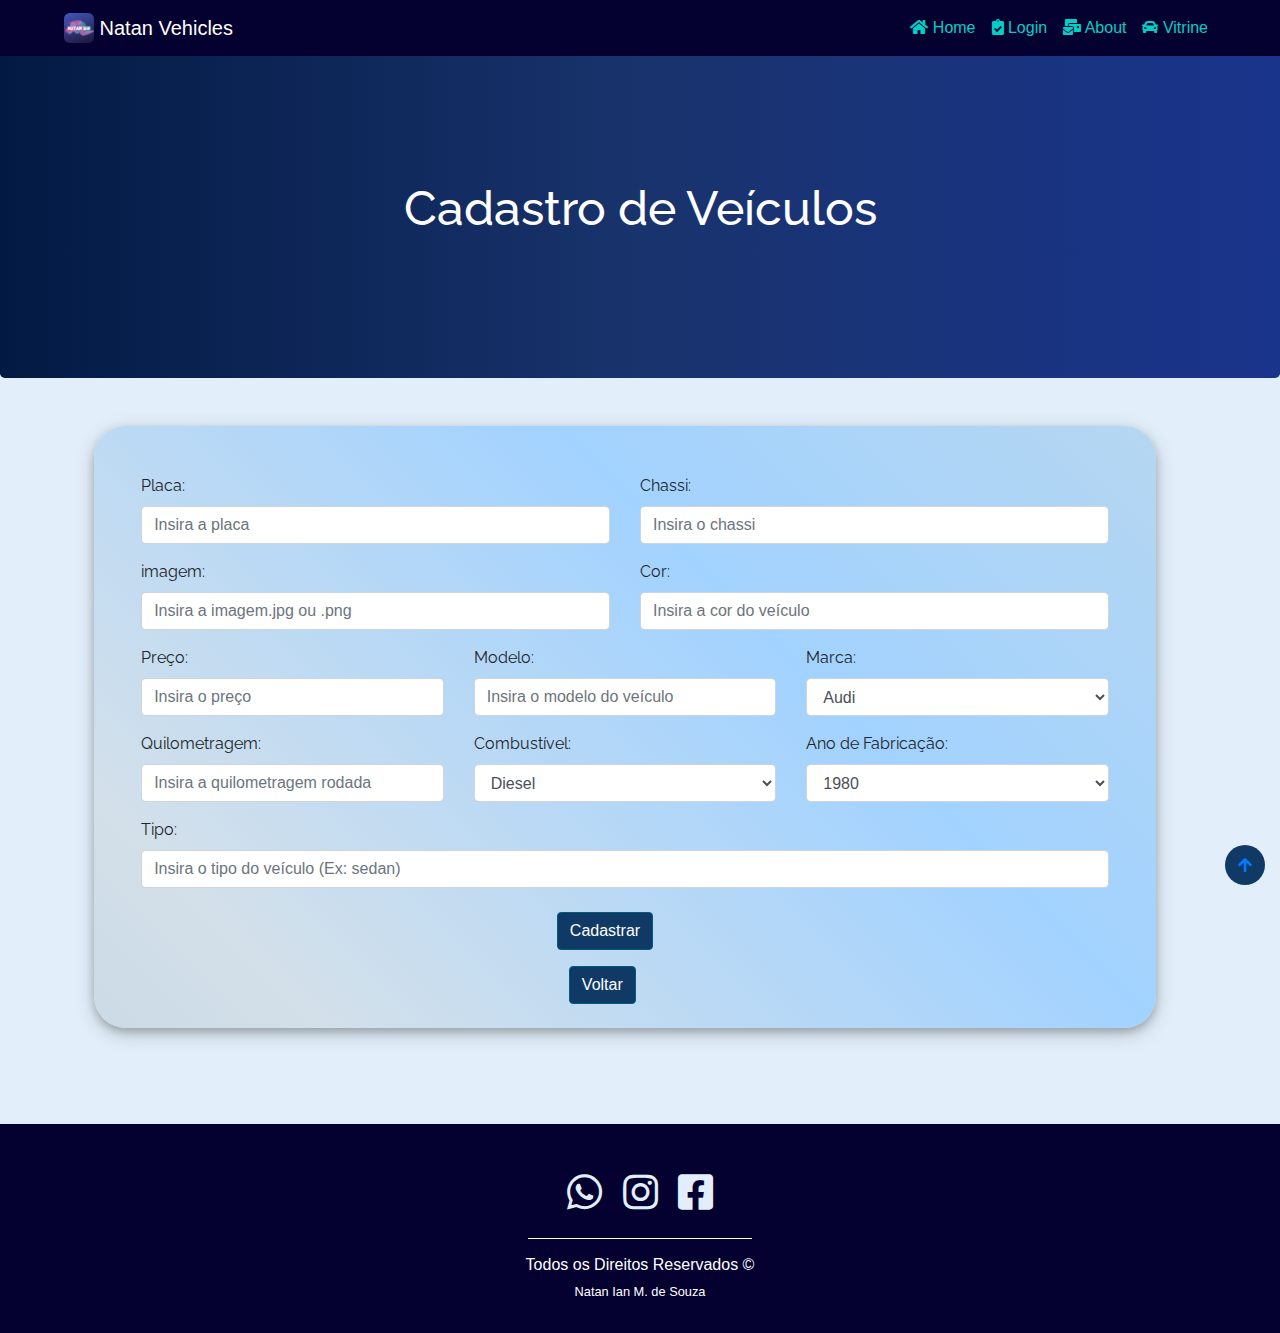
<file: veiculo_formulario.html>
<!DOCTYPE html>
<html lang="en">

<head>
    <meta charset="UTF-8">
    <meta http-equiv="X-UA-Compatible" content="IE=edge">
    <meta name="viewport" content="width=device-width, initial-scale=1.0">
    <link rel="stylesheet" href="css/bootstrap.css">
    <link rel="stylesheet" href="libs/icons/css/all.css">
    <link rel="stylesheet" href="css/style.css">
    <title>Veículo - Formulário</title>
</head>

<body>
    <nav class="navbar navbar-expand-lg navbar-dark bg-menu bg-dark fixed-top">
        <a href="index.html" class="navbar-brand text-white ml-5" id="nome"><img id="logo" src="imagens/Logo_natan_ian_azul.png" width="30" height="30" class="d-inline-block align-top "> Natan Vehicles</a>
        <button class="navbar-toggler" data-target="#my-nav" data-toggle="collapse" aria-controls="my-nav" aria-expanded="false" aria-label="Toggle navigation">
            <span class="navbar-toggler-icon"></span>
        </button>

        <div id="my-nav" class="collapse navbar-collapse mr-5">
            <ul class="navbar-nav ml-auto ">
                <li class="nav-item active">
                    <a class="nav-link bg-link" href="index.html" id="li1"><i class="fas fa-home"></i> Home<span class="sr-only"></span></a>
                </li>
                <li class="nav-item active">
                    <a class="nav-link bg-link" href="Login" id="li2"><i class="fas fa-clipboard-check"></i> Login<span class="sr-only"></span></a>
                </li>
                <li class="nav-item active">
                    <a class="nav-link bg-link" href="About" id="li3"><i class="fas fa-mail-bulk"></i> About<span class="sr-only"></span></a>
                </li>
                <li class="nav-item active">
                    <a class="nav-link bg-link" href="vitrine.php" id="li3"><i class="fas fa-car"></i> Vitrine<span class="sr-only"></span></a>
                </li>
            </ul>
        </div>

    </nav>

    <div class="jumbotron gradient">
        <h1 class="titles mt-5">Cadastro de Veículos</h1>
    </div>

    <div class="row justify-content-center mt-5">
        <div class="col-12 col-sm-12 col-md-10  ">
            <div class="row bg-backform">
                <div class="col-12 col-sm-12 col-md-12 mt-5">
                    <form action="inserir_veiculo.php" method="POST" class="form-horizontal">

                        <div class="row">
                            <div class="col-12 col-sm-12 col-md-6">
                                <div class="form-group row">
                                    <div class="col-md-12">
                                        <label class="control-label">Placa:</label>
                                        <input type="text" class="form-control" name="placa" placeholder="Insira a placa">
                                    </div>
                                </div>
                            </div>
                            <div class="col-12 col-sm-12 col-md-6">
                                <div class="form-group row">
                                    <div class="col-md-12">
                                        <label class="control-label">Chassi:</label>
                                        <input type="text" class="form-control" name="chassi" placeholder="Insira o chassi">
                                    </div>
                                </div>
                            </div>
                        </div>

                        <div class="row">
                            <div class="col-12 col-sm-12 col-md-6">
                                <div class="form-group row">
                                    <div class="col-md-12">
                                        <label class="control-label">imagem:</label>
                                        <input type="text" class="form-control" name="imagem" placeholder="Insira a imagem.jpg ou .png">
                                    </div>
                                </div>
                            </div>
                            <div class="col-12 col-sm-12 col-md-6">
                                <div class="form-group row">
                                    <div class="col-md-12">
                                        <label class="control-label">Cor:</label>
                                        <input type="text" class="form-control" name="cor" placeholder="Insira a cor do veículo">
                                    </div>
                                </div>
                            </div>
                        </div>

                        <div class="row">
                            <div class="col-12 col-sm-12 col-md-4">
                                <div class="form-group row">
                                    <div class="col-md-12">
                                        <label class="control-label">Preço:</label>
                                        <input type="text" class="form-control" name="preco" placeholder="Insira o preço">
                                    </div>
                                </div>
                            </div>
                            <div class="col-12 col-sm-12 col-md-4">
                                <div class="form-group row">
                                    <div class="col-md-12">
                                        <label class="control-label">Modelo:</label>
                                        <input type="text" class="form-control" name="modelo" placeholder="Insira o modelo do veículo">
                                    </div>
                                </div>
                            </div>
                            <div class="col-12 col-sm-12 col-md-4">
                                <div class="form-group row">
                                    <div class="col-md-12">
                                        <label class="control-label">Marca:</label>
                                        <select class="form-control" name="marca" id="select-marca">
                                        <option value="Audi">Audi</option>
                                        <option value="Bmw">BMW</option>
                                        <option value="Chevrolet">Chevrolet</option>
                                        <option value="Citroen">Citroen</option>
                                        <option value="Dodge">Dodge</option>
                                        <option value="Ferrari">Ferrari</option>
                                        <option value="Fiat">Fiat</option>
                                        <option value="Ford">Ford</option>
                                        <option value="Honda">Honda</option>
                                        <option value="Hyundai">Hyundai</option>
                                        <option value="Jac">JAC</option>
                                        <option value="Jaguar">Jaguar</option>
                                        <option value="Jeep">Jeep</option>
                                        <option value="Kia">KIA</option>
                                        <option value="Lamborghini">Lamborghini</option>
                                        <option value="Land_hover">Land Hover</option>
                                        <option value="Maserati">Maserati</option>
                                        <option value="Mclaren">McLaren</option>
                                        <option value="Mercedes">Mercedes-Benz</option>
                                        <option value="Mitsubishi">Mitsubishi</option>
                                        <option value="Nissan">Nissan</option>
                                        <option value="Porshe">Porshe</option>
                                        <option value="Renault">Renault</option>
                                        <option value="Subaru">Subaru</option>
                                        <option value="Suzuki">Suzuki</option>
                                        <option value="Toyota">Toyota</option>
                                        <option value="Volkswagen">Volkswagen</option>
                                        <option value="Yamaha">Yamaha</option>
                                    </select>
                                    </div>
                                </div>
                            </div>
                        </div>


                        <div class="row">
                            <div class="col-12 col-sm-12 col-md-4">
                                <div class="form-group row">
                                    <div class="col-md-12">
                                        <label class="control-label">Quilometragem:</label>
                                        <input type="number" class="form-control" name="km" placeholder="Insira a quilometragem rodada">
                                    </div>
                                </div>
                            </div>
                            <div class="col-12 col-sm-12 col-md-4">
                                <div class="form-group row">
                                    <div class="col-md-12">
                                        <label class="control-label">Combustível:</label>
                                        <select class="form-control" name="combustivel" id="select-combustivel">
                                        <option value="diesel">Diesel</option>
                                        <option value="etanol">Etanol</option>
                                        <option value="flex">Flex</option>
                                        <option value="gasolina">Gasolina</option>
                                    </select>
                                    </div>
                                </div>
                            </div>
                            <div class="col-12 col-sm-12 col-md-4">
                                <div class="form-group row">
                                    <div class="col-md-12">
                                        <label class="control-label">Ano de Fabricação:</label>
                                        <select class="form-control" name="ano_fabrica" id="select-ano">
                                        <option value="1980">1980</option>
                                        <option value="1981">1981</option>
                                        <option value="1982">1982</option>
                                        <option value="1983">1983</option>
                                        <option value="1984">1984</option>
                                        <option value="1985">1985</option>
                                        <option value="1986">1986</option>
                                        <option value="1987">1987</option>
                                        <option value="1988">1988</option>
                                        <option value="1989">1989</option>
                                        <option value="1990">1990</option>
                                        <option value="1991">1991</option>
                                        <option value="1992">1992</option>
                                        <option value="1993">1993</option>
                                        <option value="1994">1994</option>
                                        <option value="1995">1995</option>
                                        <option value="1996">1996</option>
                                        <option value="1997">1997</option>
                                        <option value="1998">1998</option>
                                        <option value="1999">1999</option>
                                        <option value="2000">2000</option>
                                        <option value="2001">2001</option>
                                        <option value="2002">2002</option>
                                        <option value="2003">2003</option>
                                        <option value="2004">2004</option>
                                        <option value="2005">2005</option>
                                        <option value="2006">2006</option>
                                        <option value="2007">2007</option>
                                        <option value="2008">2008</option>
                                        <option value="2009">2009</option>
                                        <option value="2010">2010</option>
                                        <option value="2011">2011</option>
                                        <option value="2012">2012</option>
                                        <option value="2013">2013</option>
                                        <option value="2014">2014</option>
                                        <option value="2015">2015</option>
                                        <option value="2016">2016</option>
                                        <option value="2017">2017</option>
                                        <option value="2018">2018</option>
                                        <option value="2019">2019</option>
                                        <option value="2020">2020</option>
                                        <option value="2021">2021</option>
                                    </select>
                                    </div>
                                </div>
                            </div>
                        </div>







                        <div class="form-group row">
                            <div class="col-md-12">
                                <label class="control-label">Tipo:</label>
                                <input type="text" class="form-control" name="tipo" placeholder="Insira o tipo do veículo (Ex: sedan)">
                            </div>
                        </div>

                        <div class="row justify-content-center mb-2">
                            <div class="col-12 col-sm-12 col-md-2 mt-2">
                                <button class="btn btn-personal">Cadastrar</button>
                            </div>

                        </div>
                    </form>

                    <div class="row justify-content-center mb-4">
                        <div class="col-12 col-sm-12 col-md-2 ml-4">
                            <form action="adm.php">
                                <div class="row mt-2">
                                    <div class="col-12 col-sm-12 col-md-2 ">
                                        <button class="btn btn-personal">Voltar</button>
                                    </div>
                                </div>
                            </form>
                        </div>
                    </div>

                </div>
            </div>
        </div>
    </div> <br> <br>

    <div class="modal fade" id="modal-info" role="dialog" aria-labelledby="information" aria-hidden="true">
        <div class="modal-dialog modal-dialog-centered modal-lg" role="document">
            <div class="modal-content">
                <div class="modal-header">
                    <h2 class="modal-title">Título da Modal</h2> <br><br>
                    <button type="button" class="close" data-dismiss="modal" aria-label="Fechar">
                        <span aria-hidden="true">&times;</span>
                    </button>
                </div>
                <div class="modal-body">
                    <p>Lorem ipsum dolor sit amet consectetur adipisicing elit. Natus voluptates temporibus at deleniti nam dolorem voluptatem perspiciatis nostrum ipsa iusto? Perspiciatis vel deserunt error dolores reiciendis cumque necessitatibus? Modi,
                        molestias?
                    </p>
                </div>
                <div class="modal-footer">
                    <button type="button" class="btn btn-dark" data-dismiss="modal">Fechar</button>
                </div>
            </div>

        </div>
    </div>

    <div class="container-fluid bg-rodape">
        <div class="row justify-content-center mt-5">
            <div class="col-12 col-sm-12 col-md-12 mt-5 mb-2 text-center">
                <a href="https://api.whatsapp.com/send?phone=5514996553882" target="about_blank"><i class="fab fa-whatsapp mr-2 ml-2" id="iroda1"></i></i></a>
                <a href="https://www.instagram.com/natan_iansouza/" target="about_blank"><i class="fab fa-instagram mr-2 ml-2" id="iroda2"></i></a>
                <a href="https://www.facebook.com/natanian.massondesouza.9/" target="about_blank"><i class="fab fa-facebook-square mr-2 ml-2" id="iroda3"></i></a>
            </div>
            <div class="col-12 col-sm-12 col-md-12 text-center mb-3">
                <hr style="width: 14rem;">
                <h6 class="text-white">Todos os Direitos Reservados &copy</h6>
                <p class="text-white" style="font-size: 0.8rem;">Natan Ian M. de Souza</p>

            </div>
        </div>
    </div>

    <a href="#" class="back-to-top d-flex align-items-center justify-content-center active" id="backtotop"><i class="fas fa-arrow-up"></i></a>

    <script src="js/jquery-3.6.0.js"></script>
    <script src="js/bootstrap.js"></script>
    <script src="js/modal.js"></script>
    <script src="js/scroll.js"></script>
</body>

</html>
</file>
<file: css/style.css>
@import url('https://fonts.googleapis.com/css2?family=Raleway:wght@500&display=swap');
:root {
    --color: #4973ff;
}

body {
    background-color: #e2effa;
    margin: 0;
    padding: 0;
}

.bg-menu {
    background: #040030 !important;
}

.titles {
    color: rgb(255, 255, 255);
    font-size: 3rem;
    transition: color 0.4s, font-size 0.4s;
    font-family: 'Raleway', sans-serif;
}

.titles:hover {
    font-size: 3.2rem;
}

.gradient {
    display: flex;
    align-items: center;
    justify-content: center;
    height: 42vh;
    width: 100%;
    background: linear-gradient(90deg, #021A43, #19336d, #19348b, #19336d, #021A43);
    background-size: 200% 200%;
    animation: colors 7s ease infinite;
}

@keyframes colors {
    0% {
        background-position: 0% 50%;
    }
    50% {
        background-position: 100% 50%;
    }
    100% {
        background-position: 0% 50%;
    }
}

#logo {
    border-radius: 0.35rem;
    /*width: 1.5rem;
    height: 1.5rem;*/
}

a {
    text-decoration: none !important;
}

label {
    font-family: 'Raleway', sans-serif;
    font-style: bold;
}

#li1,
#li2,
#li3 {
    color: #00cfc5;
    transition: 0.5s;
}

#li1:hover,
#li2:hover,
#li3:hover {
    color: #ffffff;
}

.content {
    max-width: 600px;
    margin: 0 auto;
    padding: 0 20px;
}

.hero {
    position: relative;
    background: #000000;
    color: white;
    height: 75vh;
    display: flex;
    align-items: center;
    overflow: hidden;
}

.hero h2 {
    position: relative;
    z-index: 1;
    font-size: 3.8rem;
    margin: -10px -100px 10px;
    line-height: 1;
    color: rgba(255, 255, 255, 0.9);
    transition: font-size 0.5s;
}

.hero h2:hover {
    font-size: 4rem;
}

.hero p {
    position: relative;
    z-index: 1;
    font-size: 1.1rem;
    color: rgba(255, 255, 255, 0.5);
    line-height: 1.4;
}

.waves {
    position: absolute;
    bottom: 0;
    left: 0;
    right: 0;
    height: 218px;
    background-color: var(--color);
    box-shadow: inset 0 0 50px rgba(0, 0, 0, 0.5);
    transition: 500ms;
}

.waves::before,
.waves::after {
    content: '';
    position: absolute;
    width: 300vw;
    height: 300vw;
    top: -67vw;
    left: 50%;
    transform: translate(-50%, -75%);
}

.waves::before {
    border-radius: 44%;
    background: rgb(1, 6, 49);
    animation: waves 14s linear infinite;
}

.waves::after {
    border-radius: 44%;
    background: rgba(4, 46, 85, 0.5);
    animation: waves 30s linear infinite;
}

@keyframes waves {
    0% {
        transform: translate(-50%, -75%) rotate(0deg);
    }
    100% {
        transform: translate(-50%, -75%) rotate(360deg);
    }
}

.bg-backform {
    display: flex;
    align-items: center;
    justify-content: center;
    border-radius: 2rem;
    box-shadow: 0 4px 8px 0 rgba(0, 0, 0, 0.2), 0 6px 20px 0 rgba(0, 0, 0, 0.19);
    padding-left: 2rem;
    padding-right: 2rem;
    height: 100%;
    width: 100%;
    background: linear-gradient(45deg, #b5c9d6, #D3E0EA, #A2D2FF, #bcd8eb, #D3E0EA);
    background-size: 200% 200%;
    animation: colors 10s ease infinite;
}

.bg-texttitle {
    color: midnightblue;
    font-size: 2.5rem;
    font-family: 'Raleway', sans-serif;
}

.modal-content {
    border-radius: 1.5rem;
}

.modal-body {
    background: rgb(255, 255, 255);
    color: #000;
}

.modal-body>p {
    color: #000;
}

#i1,
#i2,
#i3 {
    width: 100%;
    height: 80%;
    color: #000;
    vertical-align: center !important;
    text-align: center !important;
    line-height: inherit!important;
    transition: font-size 0.5s, color 0.5s;
}

#i1:hover,
#i2:hover,
#i3:hover {
    color: #040030;
    font-size: 680%;
}

.img-fluid {
    height: 100%;
    width: 100%;
    border-radius: 1rem;
}

.icon-social {
    font-size: 2.5rem;
}

.btn-personal {
    color: #ffffff;
    background-color: #113966;
    border-color: #005d7a;
}

.btn-personal:hover {
    color: #010f1d;
    background-color: #A2D2FF;
    border-color: #050236;
}

.btn-personal:focus,
.btn-personal.focus {
    box-shadow: 0 0 0 0.2rem rgba(11, 3, 43, 0.5);
}

.bg-rodape {
    background-color: #040030;
}

hr {
    border: 0;
    border-top: 1px solid #ffffff;
    width: 25rem;
}

#iroda1,
#iroda2,
#iroda3 {
    color: #e2effa;
    font-size: 2.5rem;
    transition: font-size 0.5s;
}

#iroda1:hover,
#iroda2:hover,
#iroda3:hover {
    font-size: 2rem;
}

.back-to-top.active {
    visibility: visible;
    opacity: 1;
}

.back-to-top:hover {
    background: #005d7a;
    color: #fff;
}

.back-to-top {
    position: fixed;
    visibility: hidden;
    opacity: 0;
    right: 15px;
    bottom: 15px;
    z-index: 996;
    background: #113966;
    width: 40px;
    height: 40px;
    border-radius: 50px;
    transition: all 0.4s;
}

.polaroid {
    width: 300px;
    box-shadow: 0 4px 8px 0 rgba(0, 0, 0, 0.2), 0 6px 20px 0 rgba(0, 0, 0, 0.19);
    text-align: center;
    border-radius: 0.5rem;
    transition: width 0.4s, padding 0.4s;
    transition-timing-function: ease;
}

.polaroid:hover {
    width: 280px;
}

.bg-polaroid {
    padding: 20px;
}
</file>
